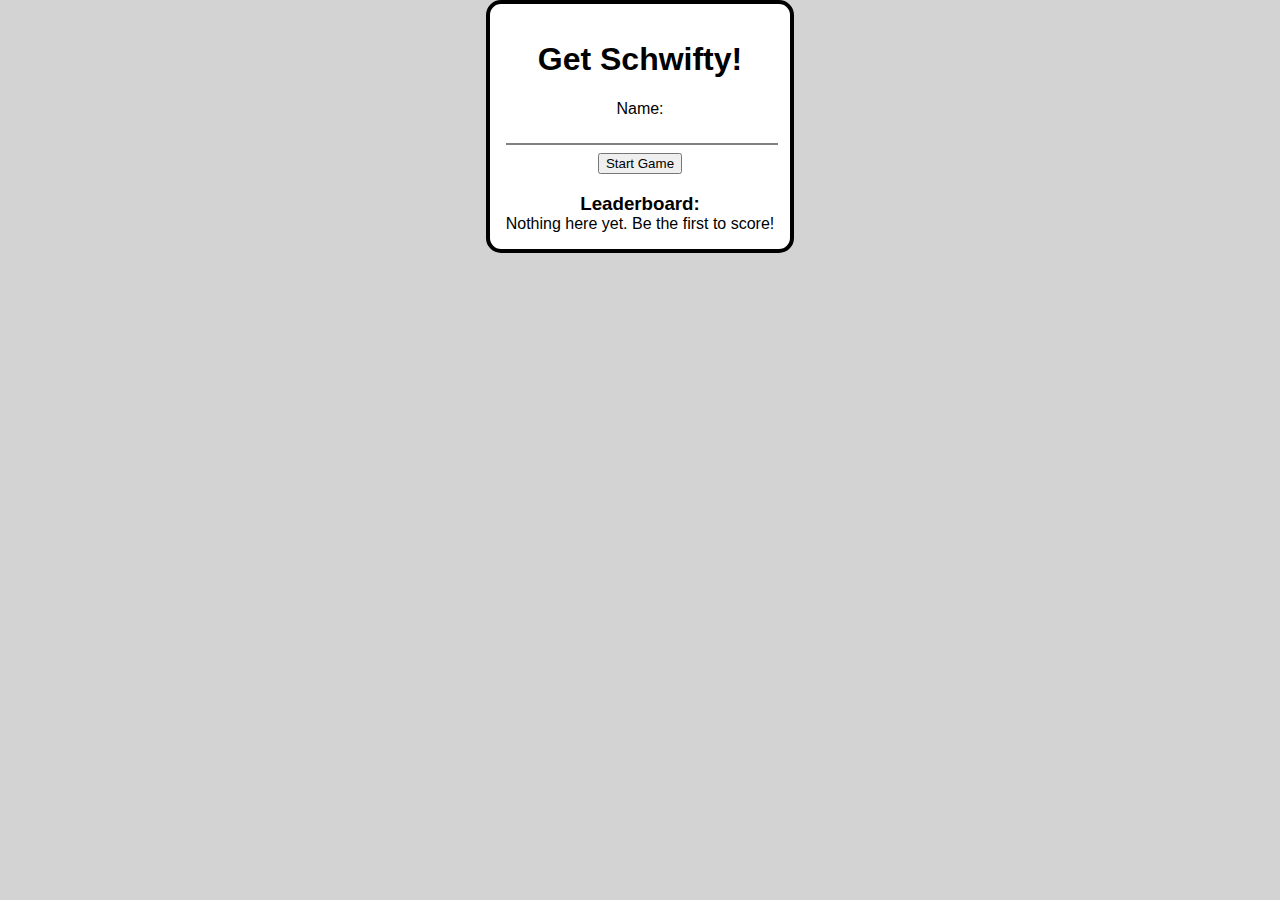
<file: index.html>
<!DOCTYPE html>
<html lang="en">
<head>
    <meta charset="UTF-8">
    <title>Get Schwifty</title>
    <link rel="stylesheet" href="style.css"/>
</head>
<body>
    <div class="content-wrapper">
        <div class="main-content">
            <h1>Get Schwifty!</h1>
            <form>
                <label for="username">Name:</label><br>
                <input type="text" id="username"><br>
                <input type="button" id="startGame" value="Start Game">
            </form>
            <h3>Leaderboard:</h3>
            <div class = "high-scores" id="highScores">Nothing here yet. Be the first to score!</div>
        </div>
    </div>
</div>
</div>
</body>
<script src="View/loginView.js"></script>
<script src="Model/user.js"></script>
<script src="Model/result.js"></script>
<script src="Model/leaderboard.js"></script>
<script src="Model/usersStore.js"></script>
<script src="Model/board.js"></script>
<script src="Model/model.js"></script>
<script src="Controller/loginController.js"></script>
</html>
</file>
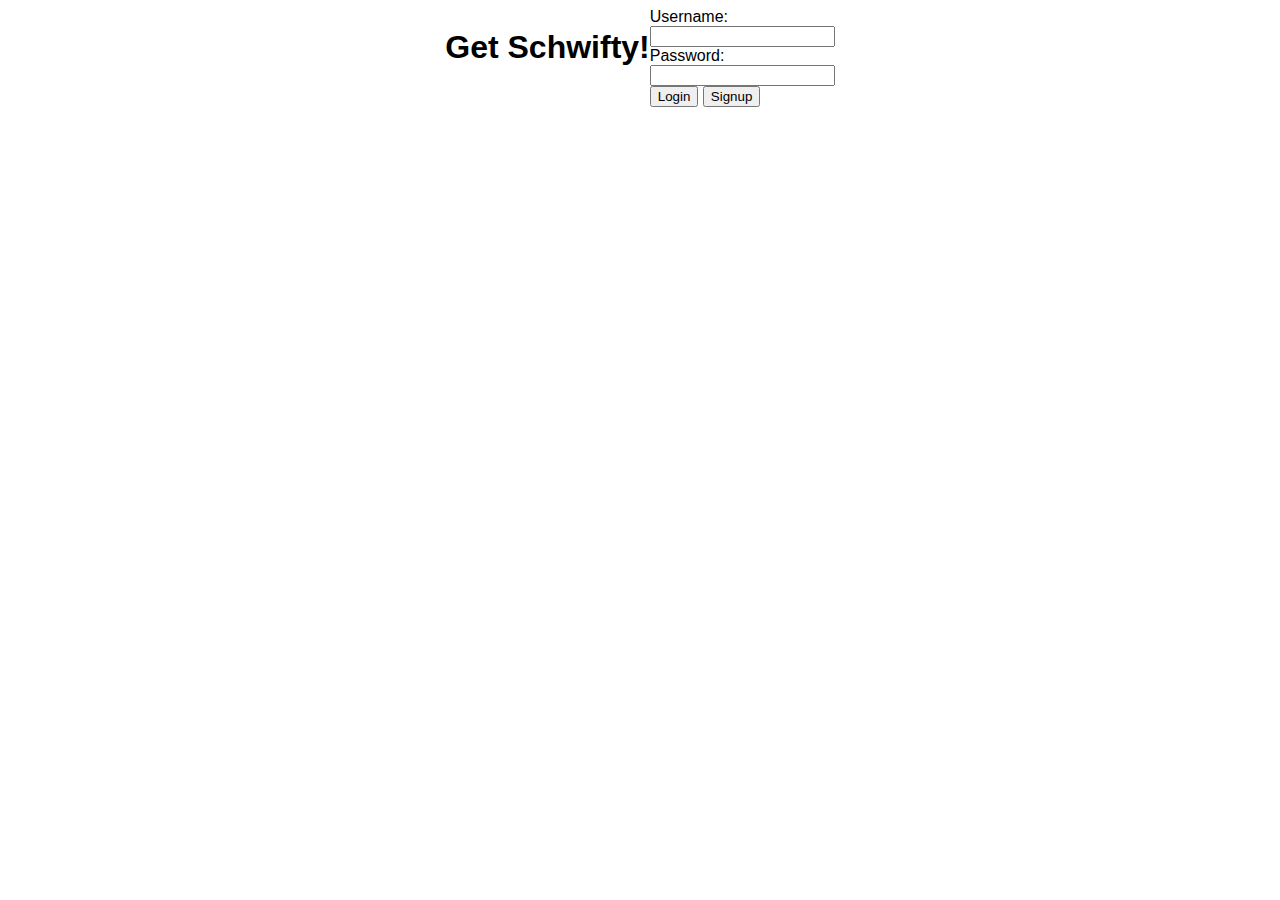
<file: View/index.html>
<!DOCTYPE html>
<html lang="en">
<head>
    <meta charset="UTF-8">
    <title>Get Schwifty</title>
    <link rel="stylesheet" href="style.css"/>
</head>
<body>
    <div class="main-content">
        <h1>Get Schwifty!</h1>
        <form>
            <label for="username">Username:</label><br>
            <input type="text" id="username"><br>
            <label for="password">Password:</label><br>
            <input type="password" id="password"><br>
            <input type="submit" id="login" value="Login">
            <input type="submit" id="signup" value="Signup">
        </form>
    </div>
</body>
<script src="loginView.js"></script>
</html>
</file>
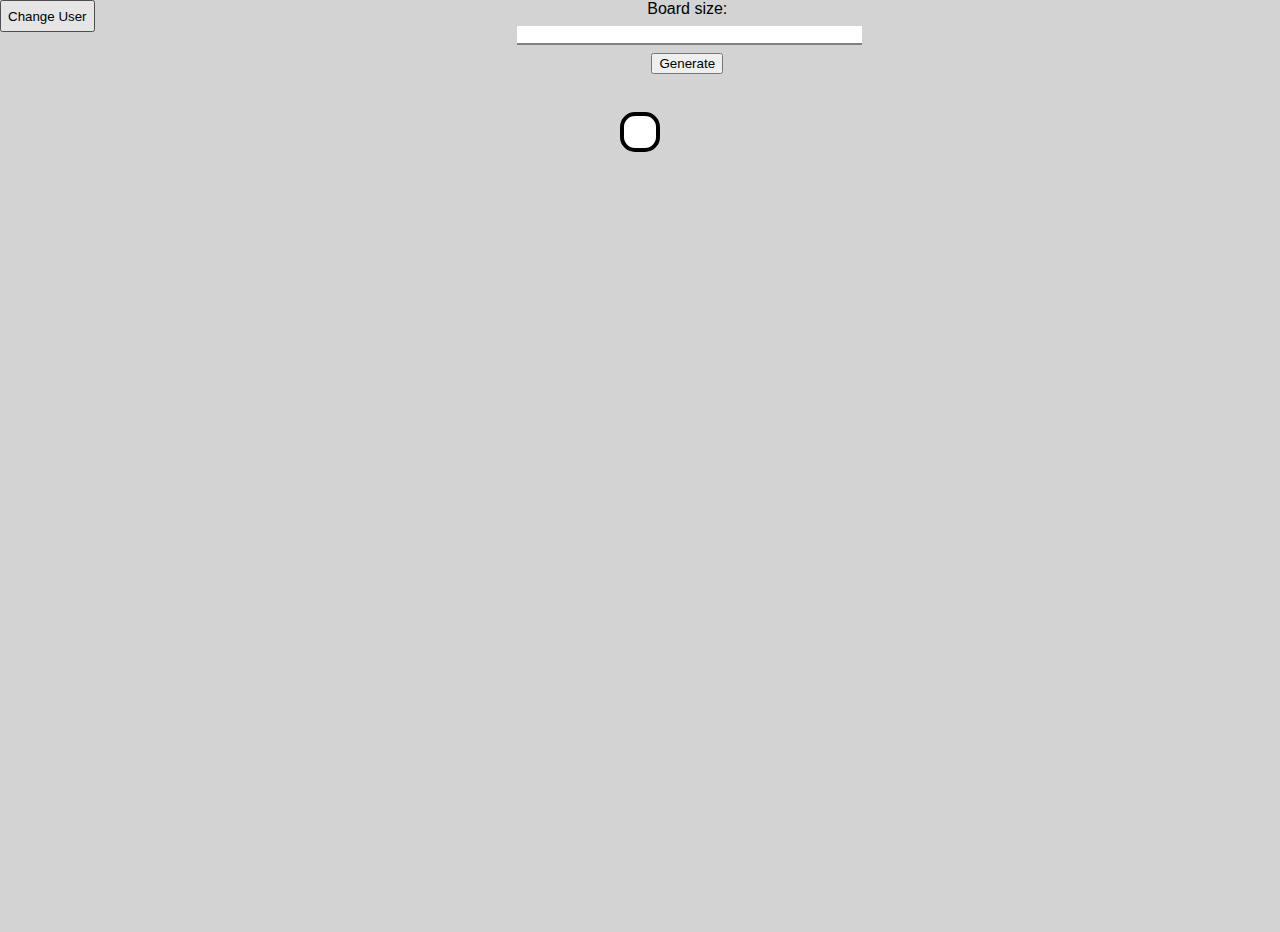
<file: game.html>
<!DOCTYPE html>
<html lang="en">
<head>
    <meta charset="UTF-8">
    <title>Get Schwifty</title>
    <link rel="stylesheet" href="style.css"/>
</head>

<body> 
    <header>
        <button id="change-user">Change User</button>
            <form>
                <label for="board-size">Board size:</label>
                <input type="text" id="board-size">
                <input type="button" id="generate-board" value="Generate">
            </form>
        <div id="user-info"></div>
    </header>
    <div class="content-wrapper" >
        <div class="main-content" id="game">
        
        </div>
    </div>
</body>
<script src="View/gameView.js"></script>
<script src="Model/user.js"></script>
<script src="Model/result.js"></script>
<script src="Model/leaderboard.js"></script>
<script src="Model/usersStore.js"></script>
<script src="Model/board.js"></script>
<script src="Model/model.js"></script>
<script src="Controller/gameController.js"></script>
</html>
</file>
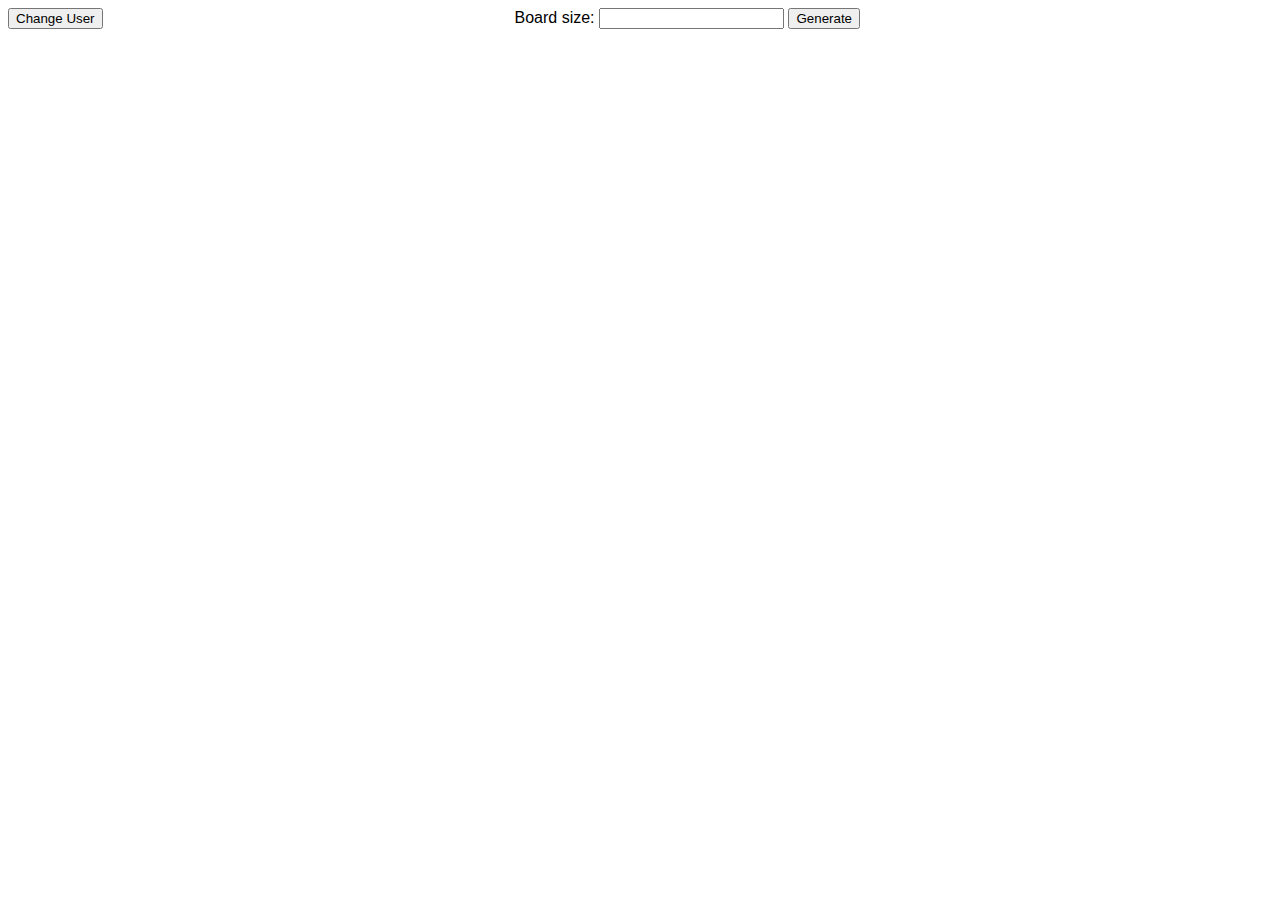
<file: View/game.html>
<!DOCTYPE html>
<html lang="en">
<head>
    <meta charset="UTF-8">
    <title>Get Schwifty</title>
    <link rel="stylesheet" href="style.css"/>
</head>
<header>
    <button id="change-user">Change User</button>
    <div>
        <form>
            <label for="board-size">Board size:</label>
            <input type="text" id="board-size">
            <input type="submit" id="generate-board" value="Generate">
        </form>
    </div>
    <div id="user-info"></div>
</header>
<body>
    <div class="main-content" id="game">
        
    </div>
</body>
<script src="gameView.js"></script>
</html>
</file>
<file: style.css>
html, body{
    font-family: Arial, Helvetica, sans-serif;
    margin: 0px;
    padding: 0px;
    width: 100%;
    height: 100%;
    background-color: lightgray;
}

header{
    height: 2rem;
    display: flex;
    flex-direction: row;
    justify-content: space-between;
    text-align: center;
    padding: 0px;
    margin: 0px;
}

input[type=text]{
    width: 100%;
    margin: 8px 0;
    border: none;
    border-bottom: 2px solid gray;
}

input[type=text]:focus{
    outline: none;
}

table, td {
    border: 2px solid;
    border-collapse: collapse;
}

ol {
    padding: 1rem;
    margin: 0;
}

h3{
    margin-bottom: 0;
}

td{
    size: 0ex;
    width: 5rem;
    height: 5rem;
    text-align: center;
}

.content-wrapper{
    width: 100%;
    height: 100%;
    display: flex;
    flex-direction: row;
    justify-content: center;
}

.main-content{
    border-radius: 15px;
    display: flex;
    flex-direction: column;
    justify-content: center;
    height: fit-content;
    width: fit-content;
    background-color: white;
    padding: 1rem;
    text-align: center;
    border: solid 4px black;
}

#game{
    font-size: 5rem;
    margin-top: 5rem;
}
</file>
<file: View/style.css>
body{
    font-family: Arial, Helvetica, sans-serif;
}

header{
    display: flex;
    justify-content: space-between;
}

.main-content{
    display: flex;
    justify-content: center;
}

#game{
    font-size: 5rem;
    margin-top: 5rem;
    display: flex;
    flex-direction: row;
    justify-content: center;
}

table, td {
    border: 2px solid;
    border-collapse: collapse;
}

td{
    size: 0ex;
    width: 5rem;
    height: 5rem;
    text-align: center;
}
</file>
